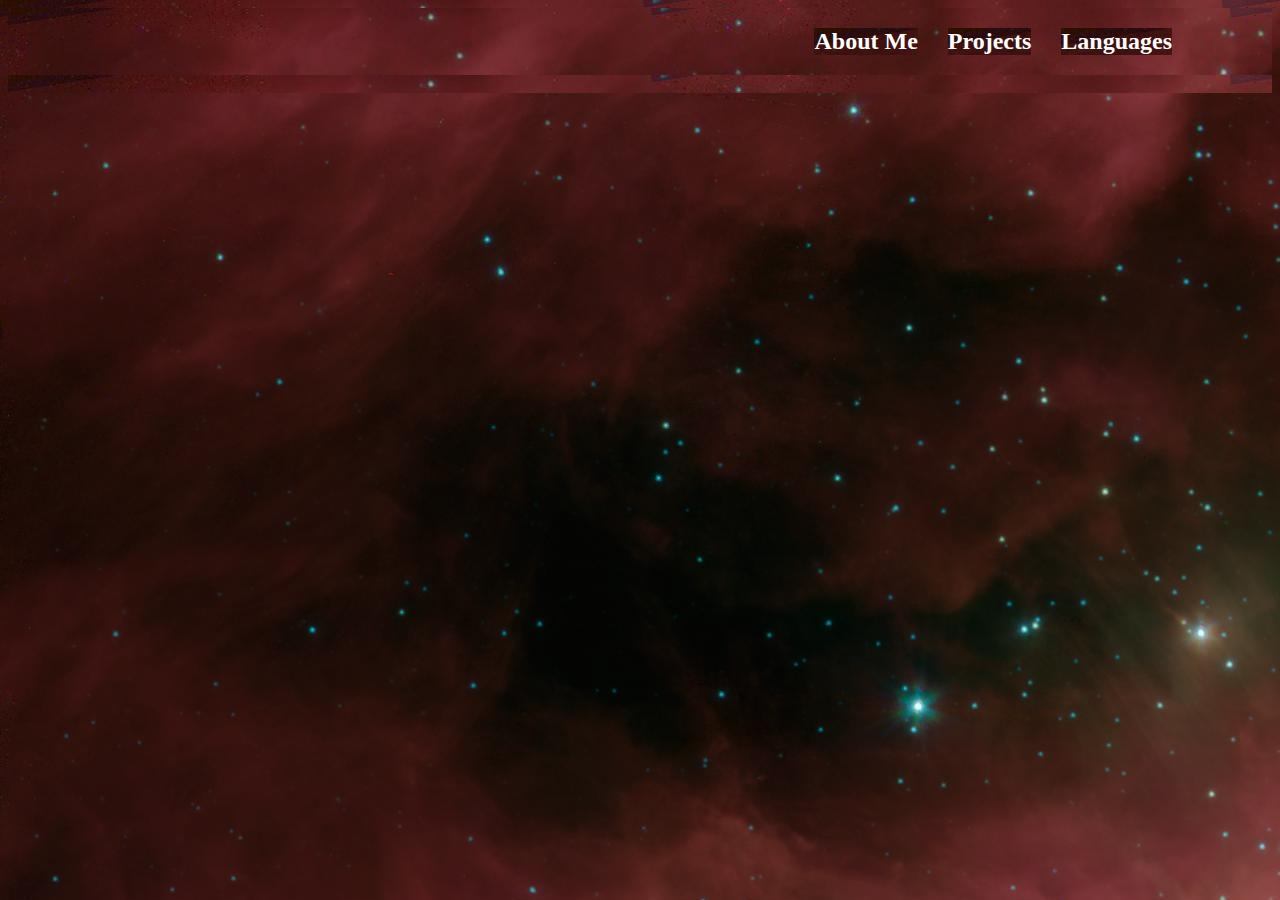
<file: index.html>
<!DOCTYPE html>
<html lang="pt-BR">

<head>
    <meta charset="UTF-8">
    <meta name="viewport" content="width=device-width, initial-scale=1.0">
    <title>Guilherme José - Portfolio</title>
    <link rel="stylesheet" href="./style/style.css">
</head>

<body>
    <header id="cabecalho">
        <h2>About Me</h2>
        <h2>Projects</h2>
        <h2>Languages</h2>
    </header>

    <section id="introducao">

        <!-- Quero fazer um item que intereja com a página -->
        <div class="pessoa">
            <img id="foto">
        </div>
    </section>
    <main>
        <section id="habilidades">

            <div id="html"> </div>



            <!-- Buraco negro que suge as coisas -->
        </section>

        <section id="extras">

        </section>

    </main>

    <footer id="">


    </footer>
</body>

</html>
</file>
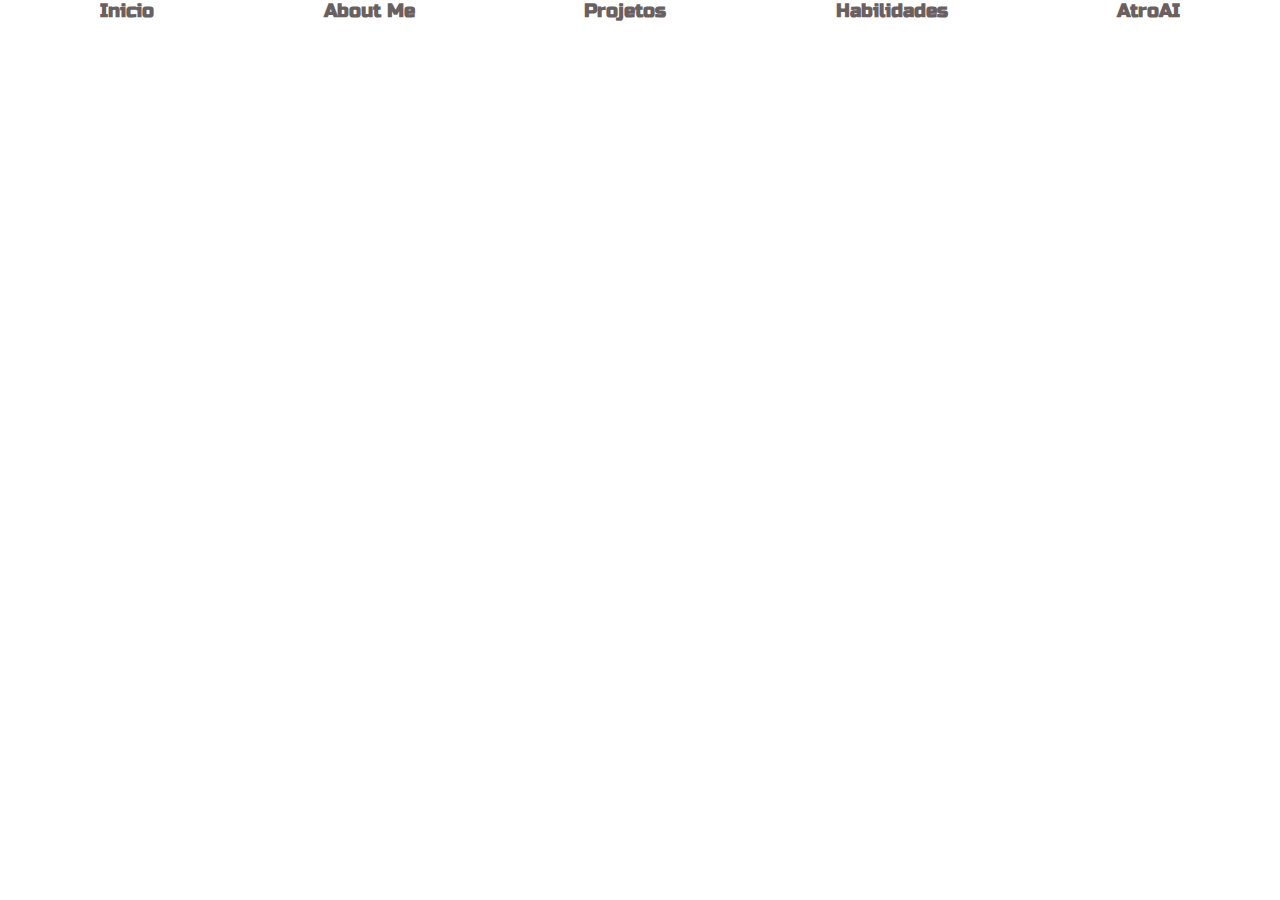
<file: HTML/AtroAI.html>
<!DOCTYPE html>
<html lang="pt-BR">

<head>
    <meta charset="UTF-8">
    <meta name="viewport" content="width=device-width, initial-scale=1.0">
    <title>Guilherme José - Portfolio</title>
    <link rel="stylesheet" href="../public/assets/style/style.css">
    <link rel="preconnect" href="https://fonts.googleapis.com">
    <link rel="preconnect" href="https://fonts.gstatic.com" crossorigin>
    <link href="https://fonts.googleapis.com/css2?family=Russo+One&display=swap" rel="stylesheet">
    <link rel="shortcut icon" href="../public/assets/style/imagens/Logo.png">
</head>

<body>


    <header id="cabecalho">

            <h3 id="inicio"><a href="./index.html">Inicio</a></h3>
            <h3 id="sobre"><a href="./Sobre.html">About Me</a></h3>
            <h3 id="projetcs"><a href="./Projetos.html">Projetos</a></h3>
            <h3 id="programa"><a href="./habilidades.html">Habilidades</a> </h3>
            <h3 id="espaco"><a href="./AtroAI.html">AtroAI </a></h3>
        

    </header>

    <main>
</file>
<file: style/style.css>
* {
  background-image: url(./imagens/space.jpg);
  background-repeat: no-repeat;
  /* background-size: cover;  */
}


#cabecalho {
  align-items: center;
  display: flex;
  gap: 30px;
  text-align: center;
  justify-content: right;
  color: white;
  padding: 0px 100px;
}
</file>
<file: public/assets/style/style.css>
* {
  margin: 0;
  padding: 0;
  font-family: "Russo One", sans-serif;
  scroll-behavior: smooth;
}

body {
  background-image: url(https://cdn.pixabay.com/animation/2024/07/23/19/52/19-52-56-478_512.gif);
  /*ou https://i.pinimg.com/originals/5f/f1/36/5ff136fc1e10644e45cbde3de06ec77e.gif*/
  background-repeat: no-repeat;
  background-size: cover;
}


#cabecalho {
  align-items: center;
  display: flex;
  gap: 30px;
  text-align: center;
  justify-content: space-between;
  color: rgb(107, 96, 96);
  padding: 0px 100px;
}

#cabecalho a {
  text-decoration: none;
  color: rgb(107, 96, 96);
  ;
}

#foto {
  padding: 15px 0px 10px 10px;
  width: 100px;
  height: auto;

}

#pessoa img {
  border-radius: 40%;
}


#pessoa {
  margin: 50px;
  width: 300px;
  height: 160px;
  justify-content: right;
  display: flex;
  color: yellow;
  margin-left: auto;
  align-items: center;
}


header {
  padding: 10px;
  list-style: none;
  display: flex;
  justify-items: center;
  gap: 100px;
}


.foguete {
  width: 60px;
  height: 60px;
  top: 200px;
  position: relative;
  transition: top 0.05s linear, left 0.05s linear;
  z-index: 100;
}



#habilidades {
  padding: 0px;
  color: white;
}

.rodape {
  text-align: center;
  padding: 1.5rem 0;
  color: #b3e0ff;
  margin-top: 4rem;
  font-size: 1rem;
  letter-spacing: 1px;
}


.habilidades {
  background-color: rgb(107, 96, 96);
  width: 46%;
  height: 200px;
  margin: 2%;
  border-radius: 50px;
  padding: 40px 0 0 10px;
  margin-left: auto;

}


#extras {
  align-items: center;
  color: rgb(107, 96, 96);
  text-align: center;
}

#projects {
  background-color: transparent;
}

#Sobre {
  display: flex;
  justify-content: center;
  align-items: center;
  text-align: center;
  width: 100%;
}

#sobremim {
  background-color: rgba(0, 0, 0, 0.1);
  width: 50%;
  height: 150px;
  border-radius: 50px;
  padding: 20px 0 0 0px;
  color: whitesmoke;
  text-align: center;
  justify-content: center;
  align-items: center;
  font-size: 1.2rem;
}

#introducao {
  height: 100vh;
  display: flex;
  justify-content: center;
  align-items: center;
  text-align: center;
  color: white;

}

.titulo{
  justify-content: center;
  align-items: center;
  text-align: center;
  width: 100%;
  display: flex;
  color: white;
}



.sistema-solar{
  width: 100%;
  justify-content: center;
  align-items: center;
  margin: auto;
  position: relative;
  max-width: 70%;
  display: flex;
}

.orbit-sun {
  position: relative;
  width: 200px;
  height: 200px;
  margin: auto;
  background: radial-gradient(circle, #ffcc00 20%, transparent 21%);
  border-radius: 50%;
}

.planet {
  position: absolute;
  top: 50%;
  left: 50%;
  width: 20px;
  height: 20px;
  background: #00ccff;
  border-radius: 50%;
}

.mercurio {
  animation: mercurio 1s linear infinite;
  width: 12px;
  height: 12px;
}

.venus {
  animation: venus 2s linear infinite;
  width: 26px;
  height: 26px;
  background: #ff6699;
}

.terra {
  animation: terra 4s linear infinite;
  width: 26px;
  height: 26px;
  background: #66e0ff;
}

.marte {
  animation: marte 7s linear infinite;
  width: 16px;
  height: 16px;
  background: #8aff66;
}

.jupiter {
  animation: jupiter 21s linear infinite;
  width: 76px;
  height: 76px;
  background: #c41414;
}

.saturno {
  animation: saturno 26s linear infinite;
  width: 62px;
  height: 62px;
  background: #cc5050;
}

.urano {
  animation: urano 30s linear infinite;
  width: 45px;
  height: 45px;
  background: #ffffff;
}

.netuno {
  animation: netuno 50s linear infinite;
  width: 42px;
  height: 42px;
  background: #0454ff;
}

@keyframes mercurio {
  from {
    transform: rotate(0deg) translateX(50px) rotate(-360deg);
  }
  to {
    transform: rotate(360deg) translateX(50px) rotate(-360deg);
  }
}

@keyframes venus {
  from {
    transform: rotate(0deg) translateX(80px) rotate(-360deg);
  }
  to {
    transform: rotate(360deg) translateX(80px) rotate(-360deg);
  }
}

@keyframes terra {
  from {
    transform: rotate(0deg) translateX(115px) rotate(-360deg);
  }
  to {
    transform: rotate(360deg) translateX(115px) rotate(-360deg);
  }
}

@keyframes marte {
  from {
    transform: rotate(0deg) translateX(140px) rotate(-360deg);
  }
  to {
    transform: rotate(360deg) translateX(140px) rotate(-360deg);
  }
}

@keyframes jupiter {
  from {
    transform: rotate(0deg) translateX(160px) rotate(-360deg);
  }
  to {
    transform: rotate(360deg) translateX(160px) rotate(-360deg);
  }
}

@keyframes saturno {
  from {
    transform: rotate(0deg) translateX(240px) rotate(-360deg);
  }
  to {
    transform: rotate(360deg) translateX(240px) rotate(-360deg);
  }
}

@keyframes urano {
  from {
    transform: rotate(0deg) translateX(305px) rotate(-360deg);
  }
  to {
    transform: rotate(360deg) translateX(305px) rotate(-360deg);
  }
}

@keyframes netuno {
  from {
    transform: rotate(0deg) translateX(350px) rotate(-360deg);
  }
  to {
    transform: rotate(360deg) translateX(350px) rotate(-360deg);
  }
}
</file>
